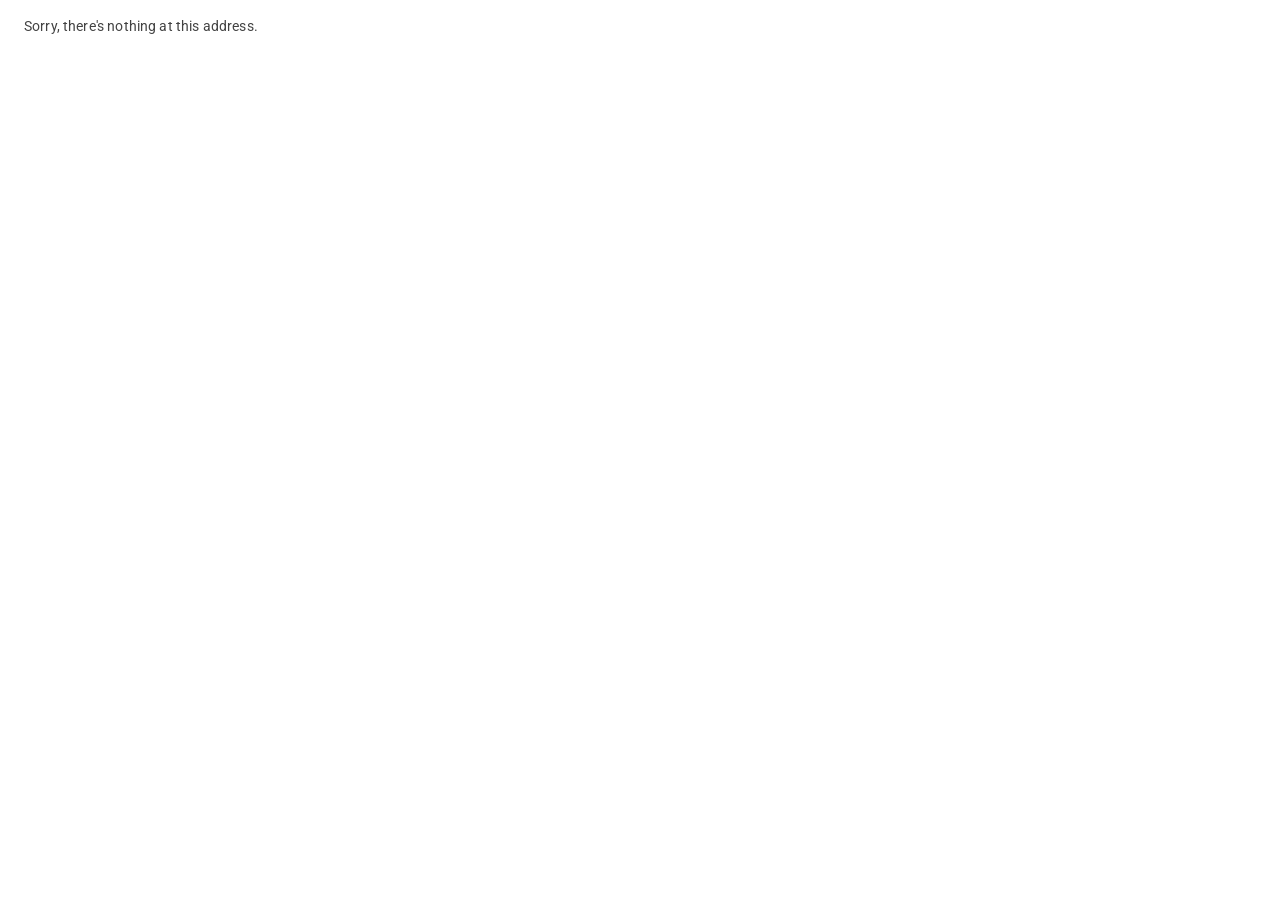
<file: src/GIB/wwwroot/index.html>
<!DOCTYPE html>
<html lang="en">

<head>
    <meta charset="utf-8" />
    <meta name="viewport" content="width=device-width, initial-scale=1.0" />
    <title>Gradudated Income Boost</title>
    <base href="/" />    
    <link rel="stylesheet" href="css/app.css" />
    <link rel="icon" type="image/png" href="favicon.png" />
    <link href="GIB.styles.css" rel="stylesheet" />
    <link rel="apple-touch-icon" sizes="512x512" href="/gib/icon-512.png" />
    <link rel="apple-touch-icon" sizes="192x192" href="/gib/icon-192.png" />
    <link href="https://fonts.googleapis.com/css?family=Roboto:300,400,500,700&display=swap" rel="stylesheet" />
    <link href="_content/MudBlazor/MudBlazor.min.css" rel="stylesheet" />
</head>

<body>
    <div id="app">
        <svg class="loading-progress">
            <circle r="40%" cx="50%" cy="50%" />
            <circle r="40%" cx="50%" cy="50%" />
        </svg>
        <div class="loading-progress-text"></div>
    </div>

    <div id="blazor-error-ui">
        An unhandled error has occurred.
        <a href="" class="reload">Reload</a>
        <a class="dismiss">🗙</a>
    </div>
    <script src="_framework/blazor.webassembly.js"></script>
    <script src="_content/MudBlazor/MudBlazor.min.js"></script>

    <!--
        Refresh fix for Single Page Applications (SPAs)
        Source: https://github.com/orgs/community/discussions/50269
    -->
    <script type="text/javascript">
        (function (l) {
            if (l.search[1] === '/') {
                var decoded = l.search.slice(1).split('&').map(function (s) {
                    return s.replace(/~and~/g, '&')
                }).join('?');
                window.history.replaceState(null, null,
                    l.pathname.slice(0, -1) + decoded + l.hash
                );
            }
        }(window.location))
    </script>
</body>
</html>
</file>
<file: src/GIB/wwwroot/css/app.css>
html, body {
    font-family: 'Helvetica Neue', Helvetica, Arial, sans-serif;
}

h1:focus {
    outline: none;
}

a, .btn-link {
    color: #0071c1;
}

.btn-primary {
    color: #fff;
    background-color: #1b6ec2;
    border-color: #1861ac;
}

.btn:focus, .btn:active:focus, .btn-link.nav-link:focus, .form-control:focus, .form-check-input:focus {
  box-shadow: 0 0 0 0.1rem white, 0 0 0 0.25rem #258cfb;
}

.content {
    padding-top: 1.1rem;
}

.valid.modified:not([type=checkbox]) {
    outline: 1px solid #26b050;
}

.invalid {
    outline: 1px solid red;
}

.validation-message {
    color: red;
}

#blazor-error-ui {
    background: lightyellow;
    bottom: 0;
    box-shadow: 0 -1px 2px rgba(0, 0, 0, 0.2);
    display: none;
    left: 0;
    padding: 0.6rem 1.25rem 0.7rem 1.25rem;
    position: fixed;
    width: 100%;
    z-index: 1000;
}

    #blazor-error-ui .dismiss {
        cursor: pointer;
        position: absolute;
        right: 0.75rem;
        top: 0.5rem;
    }

.blazor-error-boundary {
    background: url([data-uri]) no-repeat 1rem/1.8rem, #b32121;
    padding: 1rem 1rem 1rem 3.7rem;
    color: white;
}

    .blazor-error-boundary::after {
        content: "An error has occurred."
    }

.loading-progress {
    position: relative;
    display: block;
    width: 8rem;
    height: 8rem;
    margin: 20vh auto 1rem auto;
}

    .loading-progress circle {
        fill: none;
        stroke: #e0e0e0;
        stroke-width: 0.6rem;
        transform-origin: 50% 50%;
        transform: rotate(-90deg);
    }

        .loading-progress circle:last-child {
            stroke: #1b6ec2;
            stroke-dasharray: calc(3.141 * var(--blazor-load-percentage, 0%) * 0.8), 500%;
            transition: stroke-dasharray 0.05s ease-in-out;
        }

.loading-progress-text {
    position: absolute;
    text-align: center;
    font-weight: bold;
    inset: calc(20vh + 3.25rem) 0 auto 0.2rem;
}

    .loading-progress-text:after {
        content: var(--blazor-load-percentage-text, "Loading");
    }

code {
    color: #c02d76;
}
</file>
